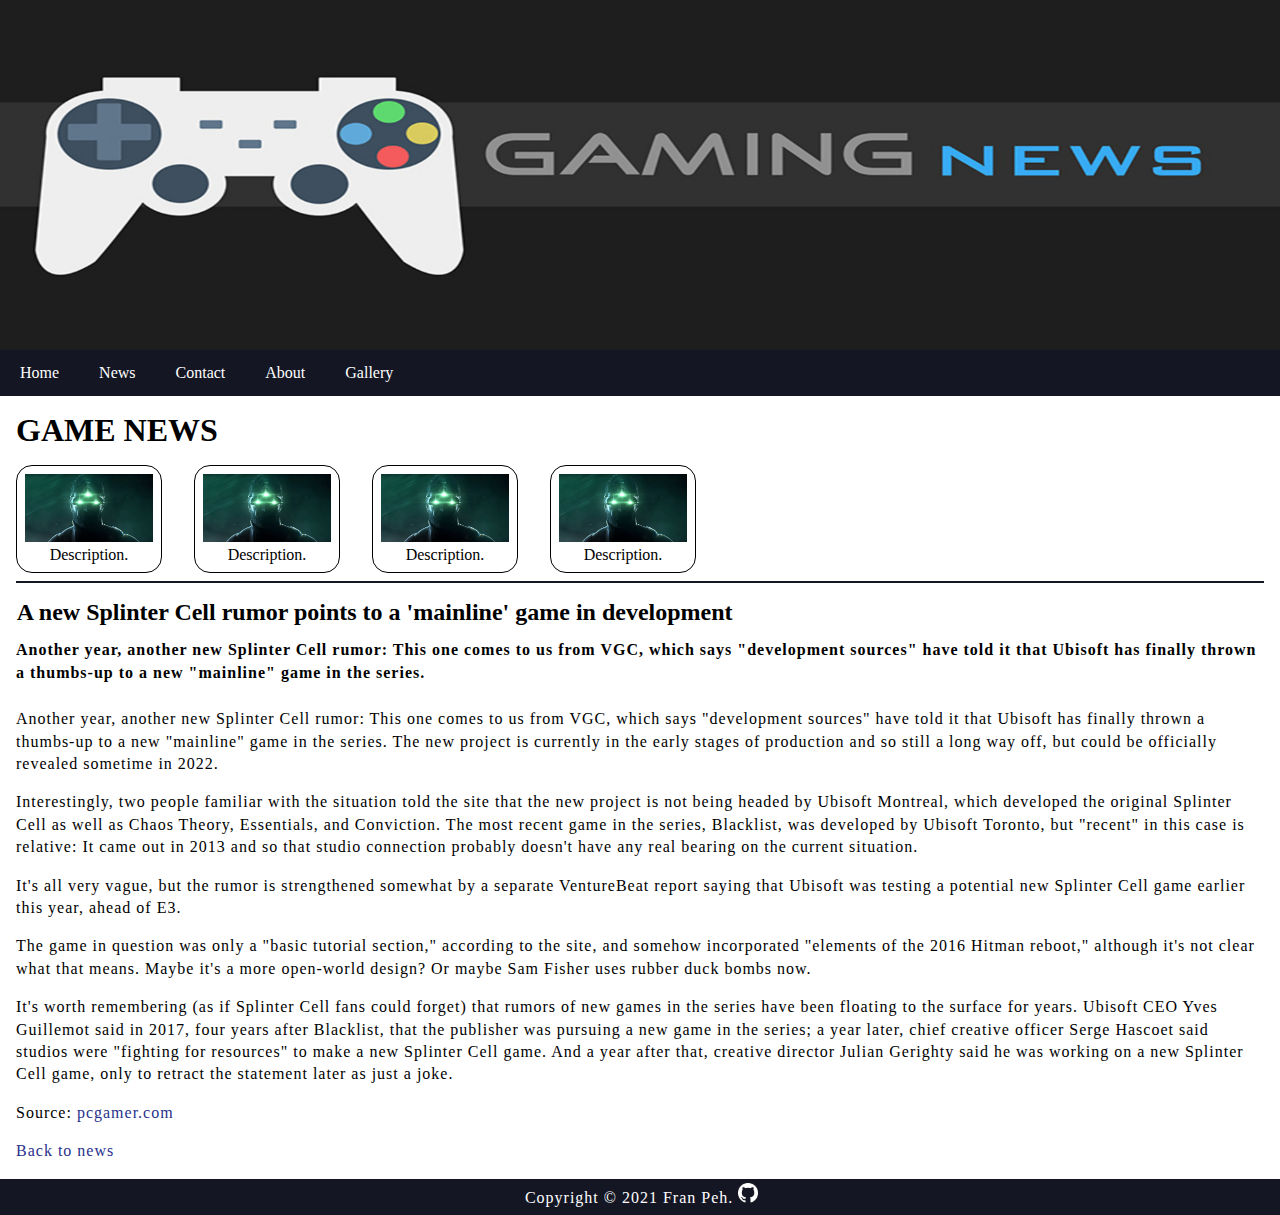
<file: c-1.html>
<!DOCTYPE html>
<html>
	<head>
		<link rel="stylesheet" href="style.css">
		<meta name="viewport" content="width=device-width; initial-scale=1.0; maximum-scale=1.0; user-scalable=0;">
        <meta http-equiv="content-type" content="text/html; charset=utf-8">
        <meta name="news" content="news">
        <meta name="keywords" content="news, articles">
		<title>Game News</title>
	</head>
<body>
	<header>
		<div class="games_banner" style="height: 350px;"></div>
		<nav>
			<ul>
				<li><a href="index.html">Home</a></li>
				<li><a href="news.html">News</a></li>
				<li><a href="contact.html">Contact</a></li>
				<li><a href="about.html">About</a></li>
				<li><a href="gallery.html">Gallery</a></li>
			  </ul>
		</nav>
	</header>
	<main>
		<h1>GAME NEWS</h1>
		<div id="news_gallery">
			<figure id="1">
				<img src="img/news/news-1.jpg">
				<figcaption>Description.<figcaption>
			</figure>
			<figure id="2">
				<img src="img/news/news-1.jpg">
				<figcaption>Description.<figcaption>
			</figure>
			<figure id="3">
				<img src="img/news/news-1.jpg">
				<figcaption>Description.<figcaption>
			</figure>
			<figure id="4">
				<img src="img/news/news-1.jpg">
				<figcaption>Description.<figcaption>
			</figure>
		</div>
		<hr>
		<div class="news">
			<h2>A new Splinter Cell rumor points to a 'mainline' game in development</h2>
			<p class="description">Another year, another new Splinter Cell rumor: This one comes to us from VGC, which says "development sources" have told it that Ubisoft has finally thrown a thumbs-up to a new "mainline" game in the series.</p>
			<p>Another year, another new Splinter Cell rumor: This one comes to us from VGC, which says "development sources" have told it that Ubisoft has finally thrown a thumbs-up to a new "mainline" game in the series. The new project is currently in the early stages of production and so still a long way off, but could be officially revealed sometime in 2022.</p>
			<p>Interestingly, two people familiar with the situation told the site that the new project is not being headed by Ubisoft Montreal, which developed the original Splinter Cell as well as Chaos Theory, Essentials, and Conviction. The most recent game in the series, Blacklist, was developed by Ubisoft Toronto, but "recent" in this case is relative: It came out in 2013 and so that studio connection probably doesn't have any real bearing on the current situation.</p>
			<p>It's all very vague, but the rumor is strengthened somewhat by a separate VentureBeat report saying that Ubisoft was testing a potential new Splinter Cell game earlier this year, ahead of E3.</p>
			<p>The game in question was only a "basic tutorial section," according to the site, and somehow incorporated "elements of the 2016 Hitman reboot," although it's not clear what that means. Maybe it's a more open-world design? Or maybe Sam Fisher uses rubber duck bombs now. </p>
			<p>It's worth remembering (as if Splinter Cell fans could forget) that rumors of new games in the series have been floating to the surface for years. Ubisoft CEO Yves Guillemot said in 2017, four years after Blacklist, that the publisher was pursuing a new game in the series; a year later, chief creative officer Serge Hascoet said studios were "fighting for resources" to make a new Splinter Cell game. And a year after that, creative director Julian Gerighty said he was working on a new Splinter Cell game, only to retract the statement later as just a joke. </p>
			<p>Source: <a href="https://www.pcgamer.com/a-new-splinter-cell-rumor-points-to-a-mainline-game-in-development/" >pcgamer.com</a></p>
			<p><a href="news.html">Back to news</a></p>
		</div>
	</main>
	<footer>
		<p>Copyright &copy; 2021 Fran Peh. <a href="https://github.com/CroPeh?tab=repositories"><img src="img/GitHub-Mark-Light-32px.png"></a></p>
	</footer>
</body>
</html>
</file>
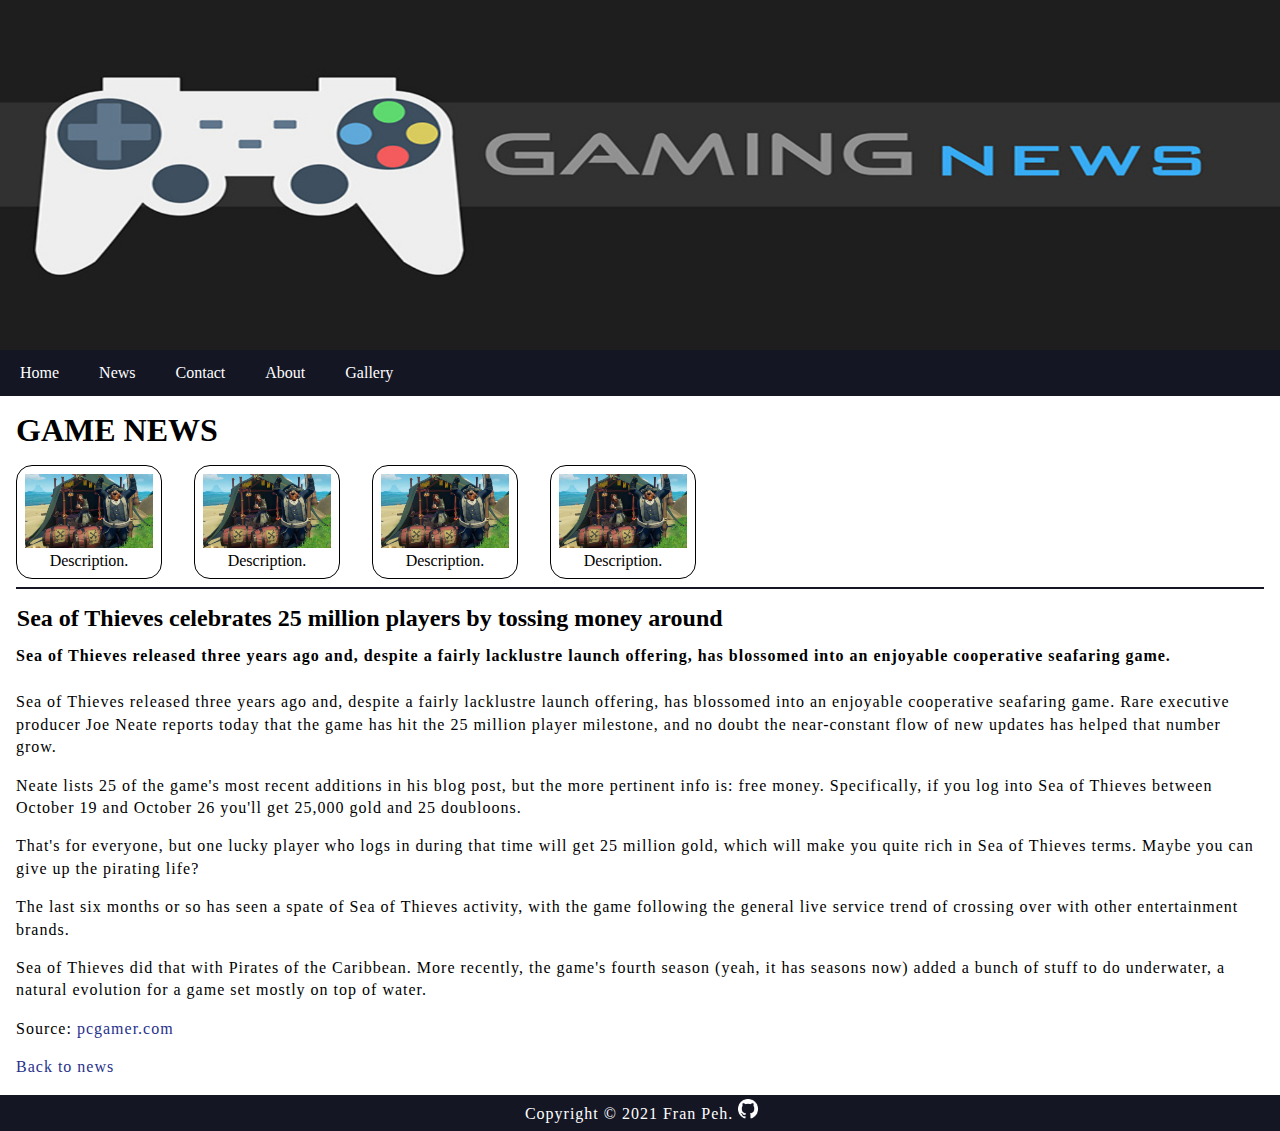
<file: c-2.html>
<!DOCTYPE html>
<html>
	<head>
		<link rel="stylesheet" href="style.css">
		<meta name="viewport" content="width=device-width; initial-scale=1.0; maximum-scale=1.0; user-scalable=0;">
        <meta http-equiv="content-type" content="text/html; charset=utf-8">
        <meta name="news" content="news">
        <meta name="keywords" content="news, articles">
		<title>Game News</title>
	</head>
<body>
	<header>
		<div class="games_banner" style="height: 350px;"></div>
		<nav>
			<ul>
				<li><a href="index.html">Home</a></li>
				<li><a href="news.html">News</a></li>
				<li><a href="contact.html">Contact</a></li>
				<li><a href="about.html">About</a></li>
				<li><a href="gallery.html">Gallery</a></li>
			  </ul>
		</nav>
	</header>
	<main>
		<h1>GAME NEWS</h1>
		<div id="news_gallery">
			<figure id="1">
				<img src="img/news/news-2.jpg">
				<figcaption>Description.<figcaption>
			</figure>
			<figure id="2">
				<img src="img/news/news-2.jpg">
				<figcaption>Description.<figcaption>
			</figure>
			<figure id="3">
				<img src="img/news/news-2.jpg">
				<figcaption>Description.<figcaption>
			</figure>
			<figure id="4">
				<img src="img/news/news-2.jpg">
				<figcaption>Description.<figcaption>
			</figure>
		</div>
		<hr>
		<div class="news">
			<h2>Sea of Thieves celebrates 25 million players by tossing money around</h2>
			<p class="description">Sea of Thieves released three years ago and, despite a fairly lacklustre launch offering, has blossomed into an enjoyable cooperative seafaring game.</p>
			<p>Sea of Thieves released three years ago and, despite a fairly lacklustre launch offering, has blossomed into an enjoyable cooperative seafaring game. Rare executive producer Joe Neate reports today that the game has hit the 25 million player milestone, and no doubt the near-constant flow of new updates has helped that number grow. </p>
			<p>Neate lists 25 of the game's most recent additions in his blog post, but the more pertinent info is: free money. Specifically, if you log into Sea of Thieves between October 19 and October 26 you'll get 25,000 gold and 25 doubloons.</p>
			<p>That's for everyone, but one lucky player who logs in during that time will get 25 million gold, which will make you quite rich in Sea of Thieves terms. Maybe you can give up the pirating life?</p>
			<p>The last six months or so has seen a spate of Sea of Thieves activity, with the game following the general live service trend of crossing over with other entertainment brands. </p>
			<p>Sea of Thieves did that with Pirates of the Caribbean. More recently, the game's fourth season (yeah, it has seasons now) added a bunch of stuff to do underwater, a natural evolution for a game set mostly on top of water. </p>
			<p>Source: <a href="https://www.pcgamer.com/sea-of-thieves-celebrates-25-million-players-by-tossing-money-around/" >pcgamer.com</a></p>
			<p><a href="news.html">Back to news</a></p>
		</div>
	</main>
	<footer>
		<p>Copyright &copy; 2021 Fran Peh. <a href="https://github.com/CroPeh?tab=repositories"><img src="img/GitHub-Mark-Light-32px.png"></a></p>
	</footer>
</body>
</html>
</file>
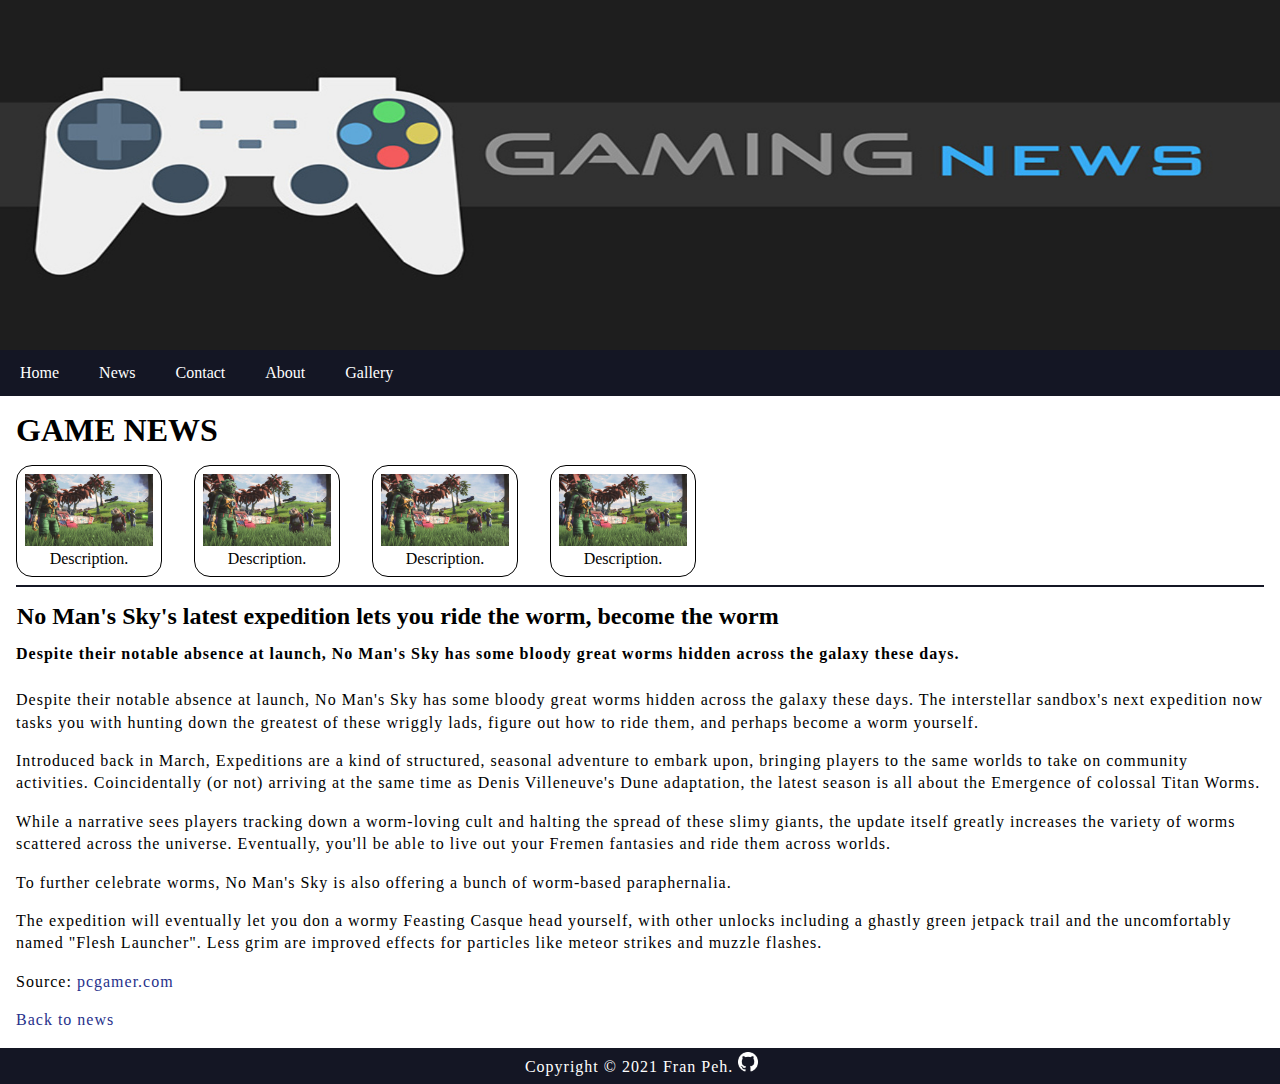
<file: c-3.html>
<!DOCTYPE html>
<html>
	<head>
		<link rel="stylesheet" href="style.css">
		<meta name="viewport" content="width=device-width; initial-scale=1.0; maximum-scale=1.0; user-scalable=0;">
        <meta http-equiv="content-type" content="text/html; charset=utf-8">
        <meta name="news" content="news">
        <meta name="keywords" content="news, articles">
		<title>Game News</title>
	</head>
<body>
	<header>
		<div class="games_banner" style="height: 350px;"></div>
		<nav>
			<ul>
				<li><a href="index.html">Home</a></li>
				<li><a href="news.html">News</a></li>
				<li><a href="contact.html">Contact</a></li>
				<li><a href="about.html">About</a></li>
				<li><a href="gallery.html">Gallery</a></li>
			  </ul>
		</nav>
	</header>
	<main>
		<h1>GAME NEWS</h1>
		<div id="news_gallery">
			<figure id="1">
				<img src="img/news/news-3.jpg">
				<figcaption>Description.<figcaption>
			</figure>
			<figure id="2">
				<img src="img/news/news-3.jpg">
				<figcaption>Description.<figcaption>
			</figure>
			<figure id="3">
				<img src="img/news/news-3.jpg">
				<figcaption>Description.<figcaption>
			</figure>
			<figure id="4">
				<img src="img/news/news-3.jpg">
				<figcaption>Description.<figcaption>
			</figure>
		</div>
		<hr>
		<div class="news">
			<h2>No Man's Sky's latest expedition lets you ride the worm, become the worm</h2>
			<p class="description">Despite their notable absence at launch, No Man's Sky has some bloody great worms hidden across the galaxy these days.</p>
			<p>Despite their notable absence at launch, No Man's Sky has some bloody great worms hidden across the galaxy these days. The interstellar sandbox's next expedition now tasks you with hunting down the greatest of these wriggly lads, figure out how to ride them, and perhaps become a worm yourself.</p>
			<p>Introduced back in March, Expeditions are a kind of structured, seasonal adventure to embark upon, bringing players to the same worlds to take on community activities. Coincidentally (or not) arriving at the same time as Denis Villeneuve's Dune adaptation, the latest season is all about the Emergence of colossal Titan Worms.</p>
			<p>While a narrative sees players tracking down a worm-loving cult and halting the spread of these slimy giants, the update itself greatly increases the variety of worms scattered across the universe. Eventually, you'll be able to live out your Fremen fantasies and ride them across worlds.</p>
			<p>To further celebrate worms, No Man's Sky is also offering a bunch of worm-based paraphernalia. </p>
			<p>The expedition will eventually let you don a wormy Feasting Casque head yourself, with other unlocks including a ghastly green jetpack trail and the uncomfortably named "Flesh Launcher". Less grim are improved effects for particles like meteor strikes and muzzle flashes. </p>
			<p>Source: <a href="https://www.pcgamer.com/no-mans-skys-latest-expedition-lets-you-ride-the-worm-become-the-worm/" >pcgamer.com</a></p>
			<p><a href="news.html">Back to news</a></p>
		</div>
	</main>
	<footer>
		<p>Copyright &copy; 2021 Fran Peh. <a href="https://github.com/CroPeh?tab=repositories"><img src="img/GitHub-Mark-Light-32px.png"></a></p>
	</footer>
</body>
</html>
</file>
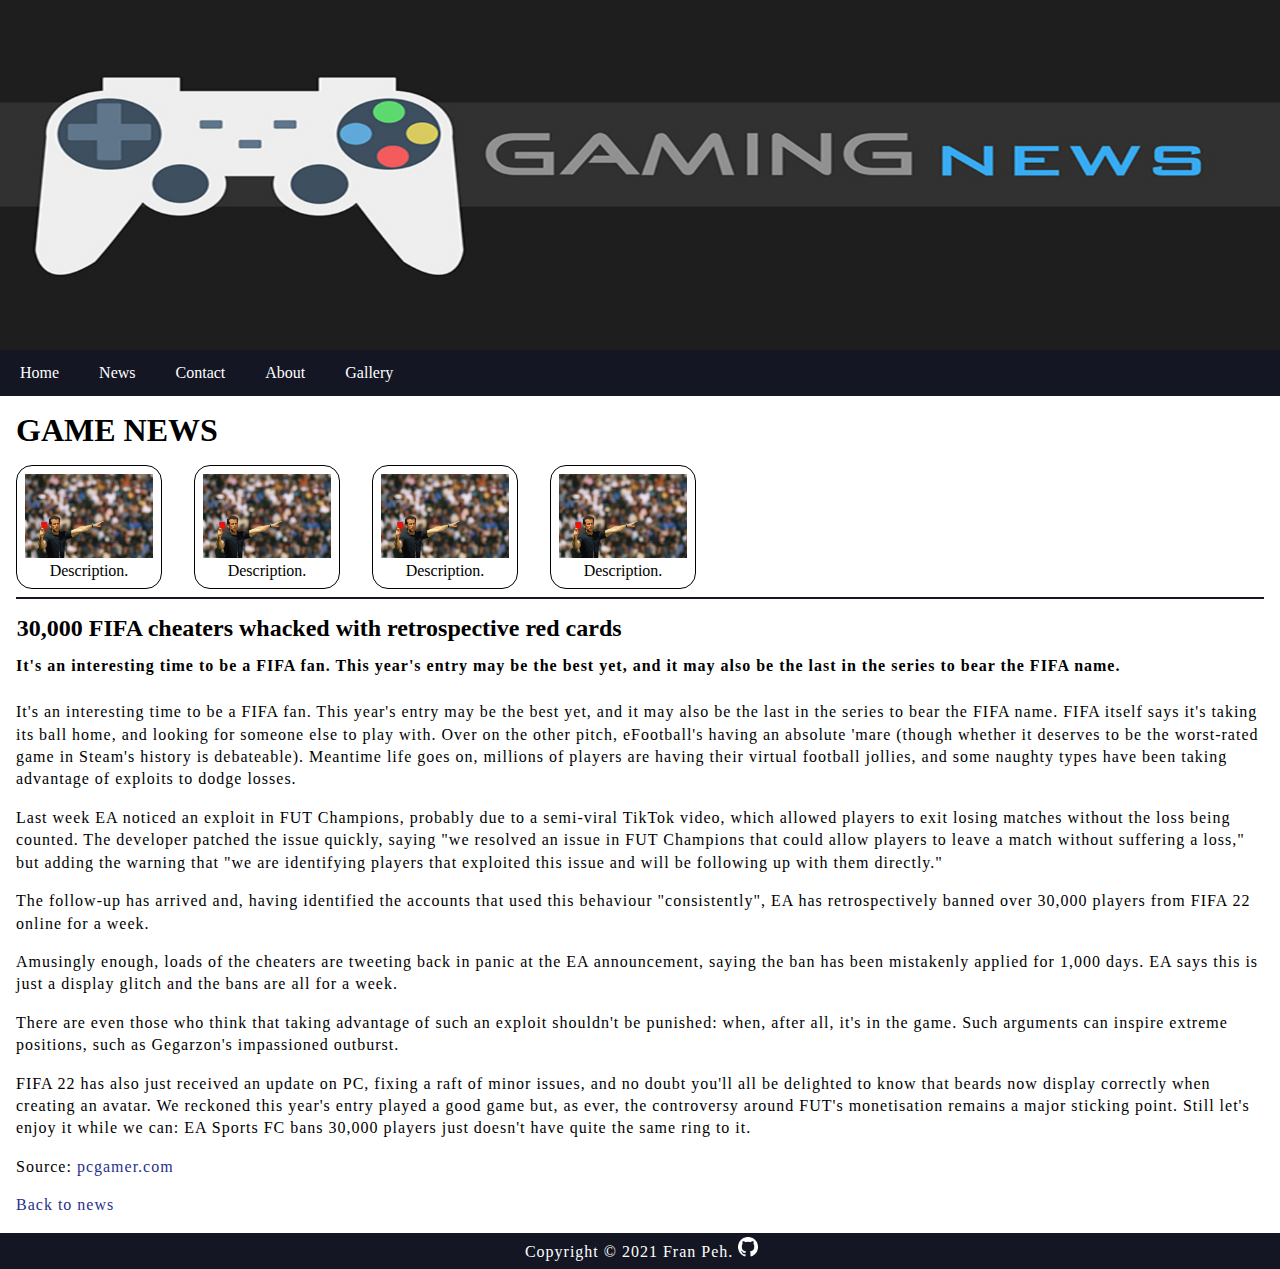
<file: c-4.html>
<!DOCTYPE html>
<html>
	<head>
		<link rel="stylesheet" href="style.css">
		<meta name="viewport" content="width=device-width; initial-scale=1.0; maximum-scale=1.0; user-scalable=0;">
        <meta http-equiv="content-type" content="text/html; charset=utf-8">
        <meta name="news" content="news">
        <meta name="keywords" content="news, articles">
		<title>Game News</title>
	</head>
<body>
	<header>
		<div class="games_banner" style="height: 350px;"></div>
		<nav>
			<ul>
				<li><a href="index.html">Home</a></li>
				<li><a href="news.html">News</a></li>
				<li><a href="contact.html">Contact</a></li>
				<li><a href="about.html">About</a></li>
				<li><a href="gallery.html">Gallery</a></li>
			  </ul>
		</nav>
	</header>
	<main>
		<h1>GAME NEWS</h1>
		<div id="news_gallery">
			<figure id="1">
				<img src="img/news/news-4.jpg">
				<figcaption>Description.<figcaption>
			</figure>
			<figure id="2">
				<img src="img/news/news-4.jpg">
				<figcaption>Description.<figcaption>
			</figure>
			<figure id="3">
				<img src="img/news/news-4.jpg">
				<figcaption>Description.<figcaption>
			</figure>
			<figure id="4">
				<img src="img/news/news-4.jpg">
				<figcaption>Description.<figcaption>
			</figure>
		</div>
		<hr>
		<div class="news">
			<h2>30,000 FIFA cheaters whacked with retrospective red cards</h2>
			<p class="description">It's an interesting time to be a FIFA fan. This year's entry may be the best yet, and it may also be the last in the series to bear the FIFA name.</p>
			<p>It's an interesting time to be a FIFA fan. This year's entry may be the best yet, and it may also be the last in the series to bear the FIFA name. FIFA itself says it's taking its ball home, and looking for someone else to play with. Over on the other pitch, eFootball's having an absolute 'mare (though whether it deserves to be the worst-rated game in Steam's history is debateable). Meantime life goes on, millions of players are having their virtual football jollies, and some naughty types have been taking advantage of exploits to dodge losses.</p>
			<p>Last week EA noticed an exploit in FUT Champions, probably due to a semi-viral TikTok video, which allowed players to exit losing matches without the loss being counted. The developer patched the issue quickly, saying "we resolved an issue in FUT Champions that could allow players to leave a match without suffering a loss," but adding the warning that "we are identifying players that exploited this issue and will be following up with them directly."</p>
			<p>The follow-up has arrived and, having identified the accounts that used this behaviour "consistently", EA has retrospectively banned over 30,000 players from FIFA 22 online for a week.</p>
			<p>Amusingly enough, loads of the cheaters are tweeting back in panic at the EA announcement, saying the ban has been mistakenly applied for 1,000 days. EA says this is just a display glitch and the bans are all for a week. </p>
			<p>There are even those who think that taking advantage of such an exploit shouldn't be punished: when, after all, it's in the game. Such arguments can inspire extreme positions, such as Gegarzon's impassioned outburst. </p>
            <p>FIFA 22 has also just received an update on PC, fixing a raft of minor issues, and no doubt you'll all be delighted to know that beards now display correctly when creating an avatar. We reckoned this year's entry played a good game but, as ever, the controversy around FUT's monetisation remains a major sticking point. Still let's enjoy it while we can: EA Sports FC bans 30,000 players just doesn't have quite the same ring to it. </p>
            <p>Source: <a href="https://www.pcgamer.com/30000-fifa-cheaters-whacked-with-retrospective-red-cards/" >pcgamer.com</a></p>
			<p><a href="news.html">Back to news</a></p>
		</div>
	</main>
	<footer>
		<p>Copyright &copy; 2021 Fran Peh. <a href="https://github.com/CroPeh?tab=repositories"><img src="img/GitHub-Mark-Light-32px.png"></a></p>
	</footer>
</body>
</html>
</file>
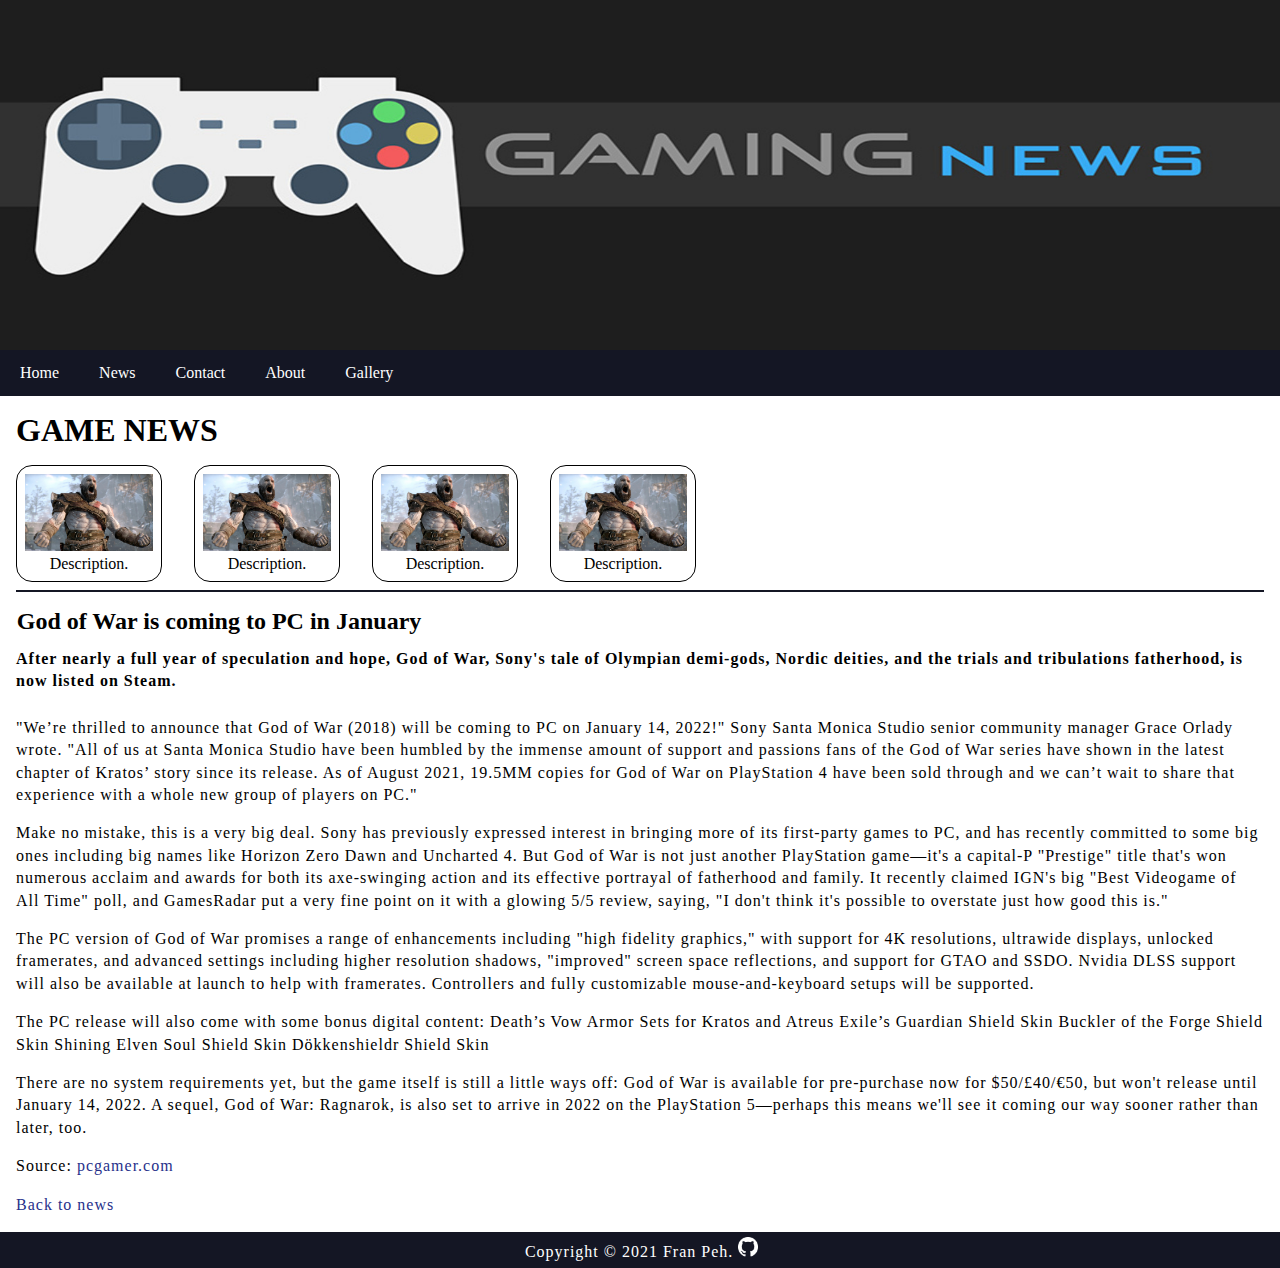
<file: c-5.html>
<!DOCTYPE html>
<html>
	<head>
		<link rel="stylesheet" href="style.css">
		<meta name="viewport" content="width=device-width; initial-scale=1.0; maximum-scale=1.0; user-scalable=0;">
        <meta http-equiv="content-type" content="text/html; charset=utf-8">
        <meta name="news" content="news">
        <meta name="keywords" content="news, articles">
		<title>Game News</title>
	</head>
<body>
	<header>
		<div class="games_banner" style="height: 350px;"></div>
		<nav>
			<ul>
				<li><a href="index.html">Home</a></li>
				<li><a href="news.html">News</a></li>
				<li><a href="contact.html">Contact</a></li>
				<li><a href="about.html">About</a></li>
				<li><a href="gallery.html">Gallery</a></li>
			  </ul>
		</nav>
	</header>
	<main>
		<h1>GAME NEWS</h1>
		<div id="news_gallery">
			<figure id="1">
				<img src="img/news/news-5.jpg">
				<figcaption>Description.<figcaption>
			</figure>
			<figure id="2">
				<img src="img/news/news-5.jpg">
				<figcaption>Description.<figcaption>
			</figure>
			<figure id="3">
				<img src="img/news/news-5.jpg">
				<figcaption>Description.<figcaption>
			</figure>
			<figure id="4">
				<img src="img/news/news-5.jpg">
				<figcaption>Description.<figcaption>
			</figure>
		</div>
		<hr>
		<div class="news">
			<h2>God of War is coming to PC in January</h2>
			<p class="description">After nearly a full year of speculation and hope, God of War, Sony's tale of Olympian demi-gods, Nordic deities, and the trials and tribulations fatherhood, is now listed on Steam.</p>
			<p>"We’re thrilled to announce that God of War (2018) will be coming to PC on January 14, 2022!" Sony Santa Monica Studio senior community manager Grace Orlady wrote. "All of us at Santa Monica Studio have been humbled by the immense amount of support and passions fans of the God of War series have shown in the latest chapter of Kratos’ story since its release. As of August 2021, 19.5MM copies for God of War on PlayStation 4 have been sold through and we can’t wait to share that experience with a whole new group of players on PC."</p>
			<p>Make no mistake, this is a very big deal. Sony has previously expressed interest in bringing more of its first-party games to PC, and has recently committed to some big ones including big names like Horizon Zero Dawn and Uncharted 4. But God of War is not just another PlayStation game—it's a capital-P "Prestige" title that's won numerous acclaim and awards for both its axe-swinging action and its effective portrayal of fatherhood and family. It recently claimed IGN's big "Best Videogame of All Time" poll, and GamesRadar put a very fine point on it with a glowing 5/5 review, saying, "I don't think it's possible to overstate just how good this is."</p>
			<p>The PC version of God of War promises a range of enhancements including "high fidelity graphics," with support for 4K resolutions, ultrawide displays, unlocked framerates, and advanced settings including higher resolution shadows, "improved" screen space reflections, and support for GTAO and SSDO. Nvidia DLSS support will also be available at launch to help with framerates. Controllers and fully customizable mouse-and-keyboard setups will be supported.</p>
			<p>The PC release will also come with some bonus digital content:

                Death’s Vow Armor Sets for Kratos and Atreus   
                Exile’s Guardian Shield Skin   
                Buckler of the Forge Shield Skin   
                Shining Elven Soul Shield Skin   
                Dökkenshieldr Shield Skin </p>
			<p>There are no system requirements yet, but the game itself is still a little ways off: God of War is available for pre-purchase now for $50/£40/€50, but won't release until January 14, 2022. A sequel, God of War: Ragnarok, is also set to arrive in 2022 on the PlayStation 5—perhaps this means we'll see it coming our way sooner rather than later, too. </p>
			<p>Source: <a href="https://www.pcgamer.com/god-of-war-pc-announcement/" >pcgamer.com</a></p>
			<p><a href="news.html">Back to news</a></p>
		</div>
	</main>
	<footer>
		<p>Copyright &copy; 2021 Fran Peh. <a href="https://github.com/CroPeh?tab=repositories"><img src="img/GitHub-Mark-Light-32px.png"></a></p>
	</footer>
</body>
</html>
</file>
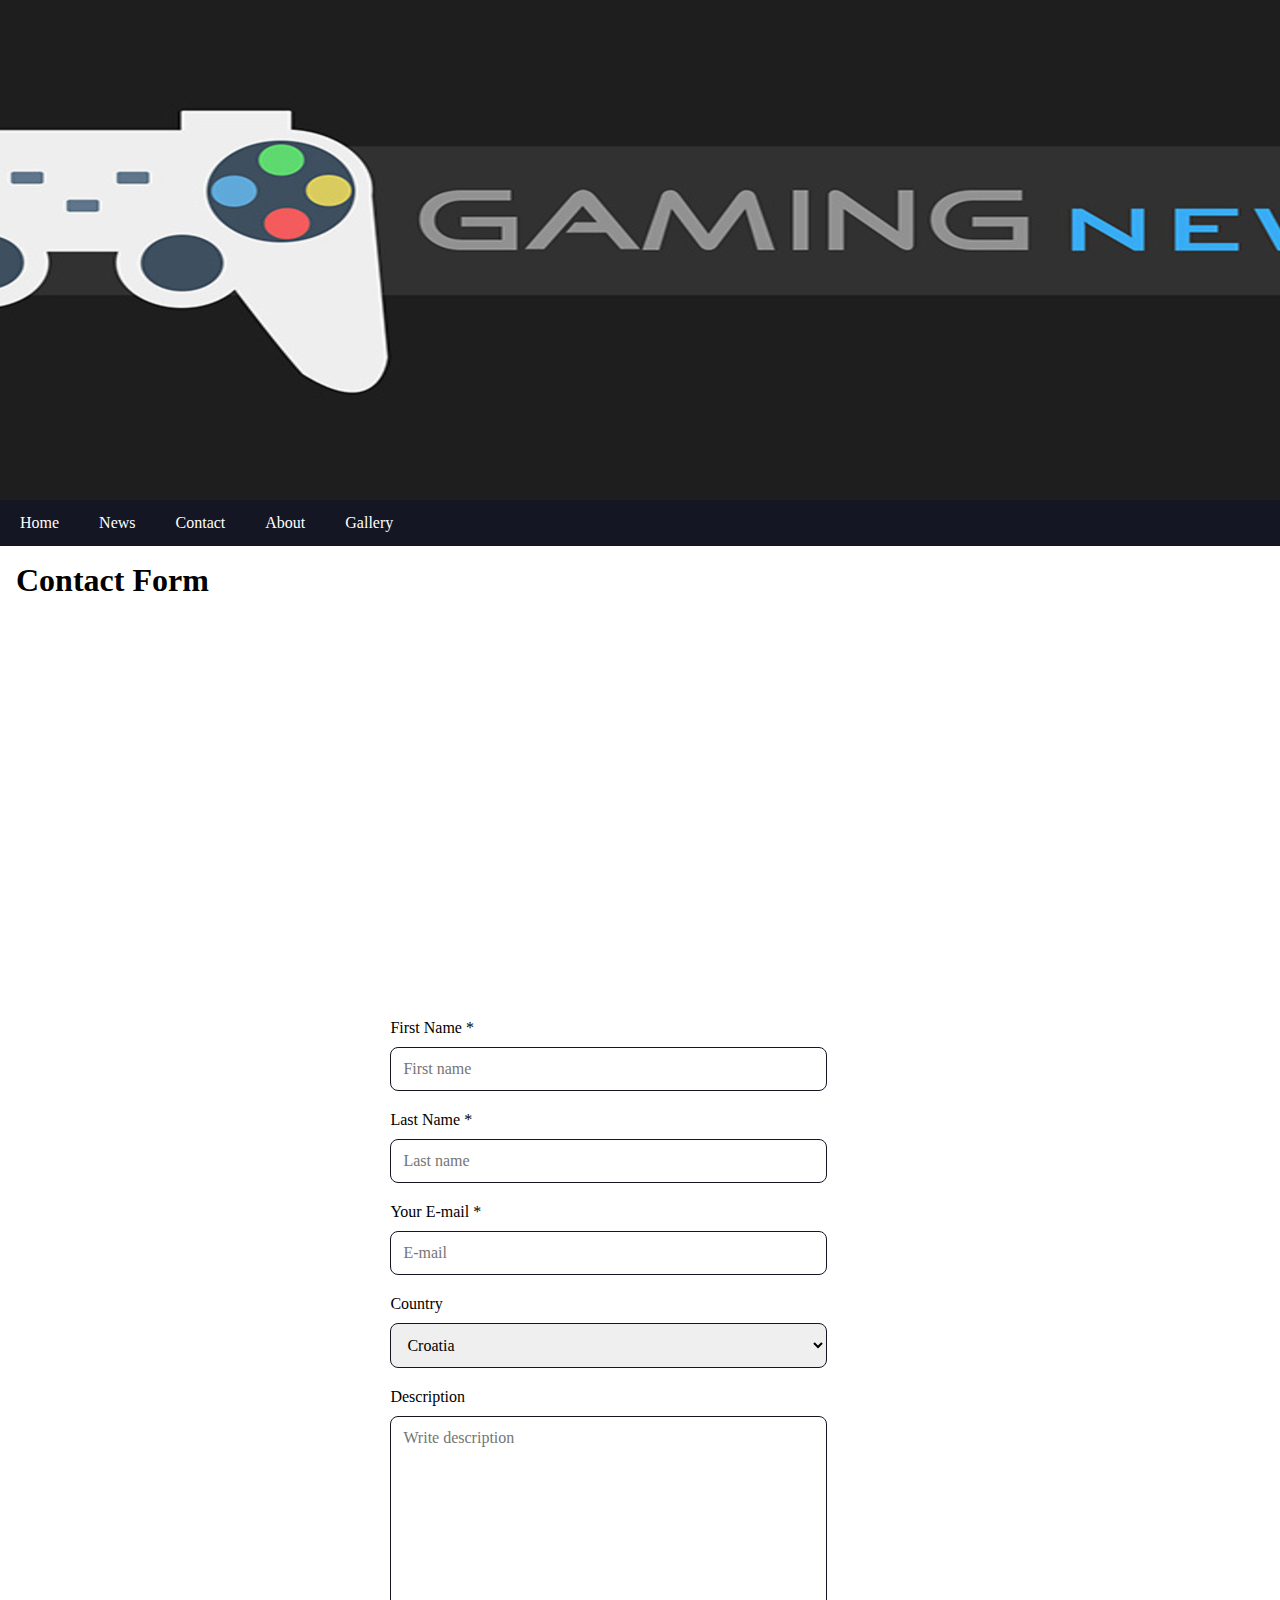
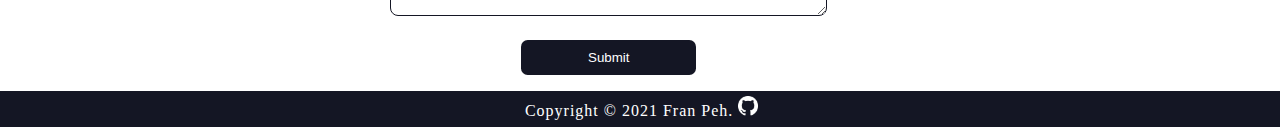
<file: contact.html>
<!DOCTYPE HTML>

<html>
	<head>
		<title>Napredne tehnike programiranja web servisa</title>
		<link rel="stylesheet" href="style.css">
		<meta http-equiv="content-type" content="text/html; charset=UTF-8">
		<meta name="description" content="Projekt za vježbe iz Naprednih tehnika programiranja web servisa">
		<meta name="keywords" content="games, news, overview">
		<meta name="author" content="Fran Peh">
		<meta name="viewport" content="width=device-width, initial-scale=1">
		<link rel="shortcut icon" type="image/x-icon" href="favicon.ico">
	</head>
<body>
	<header>
		<div class="games_banner"></div>
		<nav>
			<div class="first">
				<ul>
					<li><a href="index.html">Home</a></li>
					<li><a href="news.html">News</a></li>
					<li><a href="#">Contact</a></li>
					<li><a href="about.html">About</a></li>
					<li><a href="gallery.html">Gallery</a></li>
				  </ul>
		</div>
		</nav>
	</header>
	<main>
		<h1>Contact Form</h1>
		<div id="contact">
            <iframe src="https://www.google.com/maps/embed?pb=!1m18!1m12!1m3!1d2781.510448555175!2d15.889758415775226!3d45.80103461892487!2m3!1f0!2f0!3f0!3m2!1i1024!2i768!4f13.1!3m3!1m2!1s0x4765d16937e7e201%3A0x46942fe567fe5b15!2sUl.%20Drage%20Gervaisa%2025%2C%2010000%2C%20Zagreb!5e0!3m2!1shr!2shr!4v1635353494554!5m2!1shr!2shr" width="100%" height="400" frameborder="0" style="border:0" allowfullscreen></iframe>
			<form action="" id="contact-form" name="contact_form" method="POST">
				<label for="name">First Name *</label>
				<input type="text" id="name" name="name" placeholder="First name" required>

				<label for="surname">Last Name *</label>
				<input type="text" id="surname" name="surname" placeholder="Last name" required>
				
				<label for="email">Your E-mail *</label>
				<input type="email" id="email" name="email" placeholder="E-mail" required>

				<label for="country">Country</label>
				<select id="country" name="country">
				  <option value="">Select:</option>
				  <option value="HR" selected>Croatia</option>
                  <option value="GR">Germany</option>
				  <option value="UK">United Kingdom</option>
				  <option value="HU">Hungary</option>
                  <option value="SLO">Slovenia</option>
                  <option value="ESP">Spain</option>
				</select>

				<label for="description">Description</label>
				<textarea id="description" name="description" placeholder="Write description" style="height:200px"></textarea>

				<input type="submit" value="Submit">
			</form>
		</div>
	</main>
	<footer>
		<p>Copyright &copy; 2021 Fran Peh. <a href="https://github.com/CroPeh?tab=repositories"><img src="img/GitHub-Mark-Light-32px.png"></a></p>
	</footer>
</body>
</html>
</file>
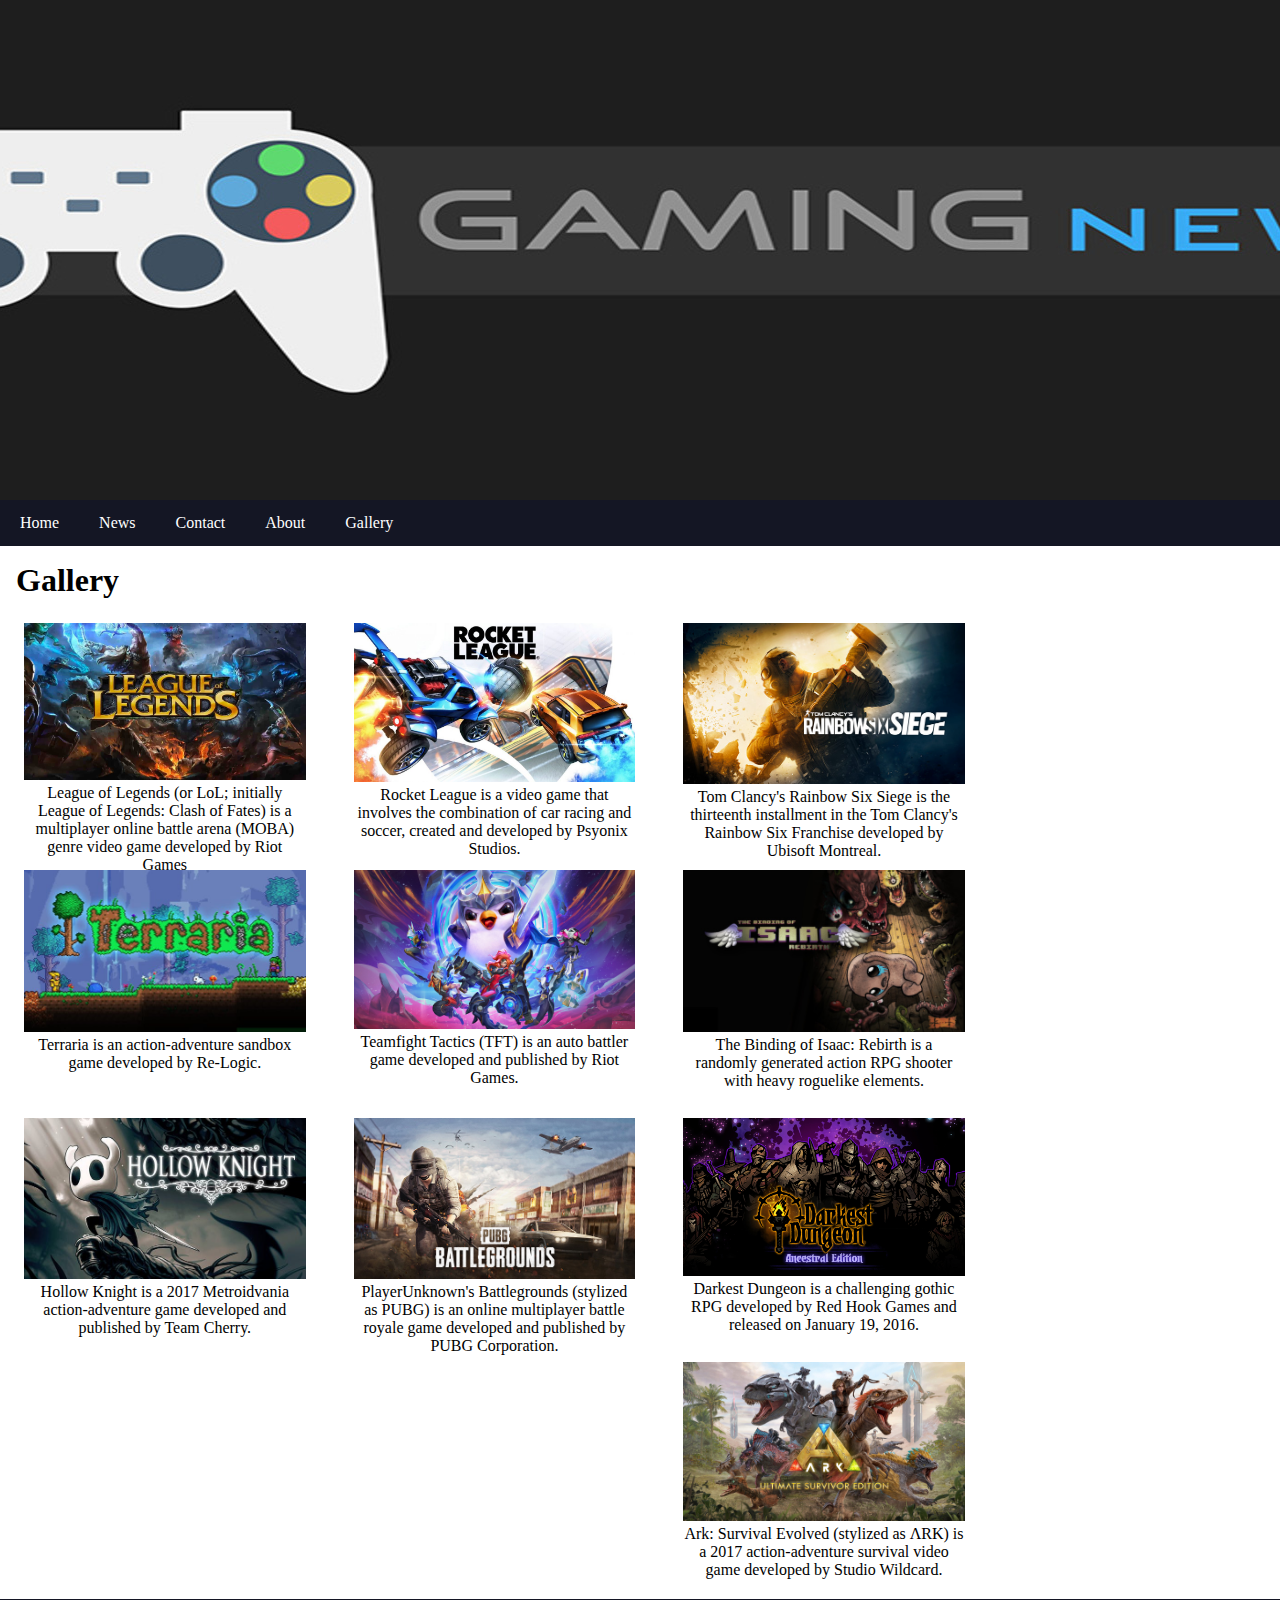
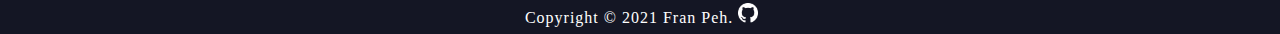
<file: gallery.html>
<!DOCTYPE HTML>

<html>
	<head>
		<title>Napredne tehnike programiranja web servisa</title>
		<link rel="stylesheet" href="style.css">
		<meta http-equiv="content-type" content="text/html; charset=UTF-8">
		<meta name="description" content="Projekt za vježbe iz Naprednih tehnika programiranja web servisa">
		<meta name="keywords" content="games, news, overview">
		<meta name="author" content="Fran Peh">
		<meta name="viewport" content="width=device-width, initial-scale=1">
		<link rel="shortcut icon" type="image/x-icon" href="favicon.ico">
	</head>
<body>
	<header>
		<div class="games_banner"></div>
		<nav>
			<div class="first">
			<ul>
			  <li><a href="index.html">Home</a></li>
			  <li><a href="news.html">News</a></li>
			  <li><a href="contact.html">Contact</a></li>
			  <li><a href="about.html">About</a></li>
			  <li><a href="#">Gallery</a></li>
			</ul>
		</div>
		</nav>
	</header>
	<main>
		<h1>Gallery</h1>
		<div id="gallery">
			<figure id="1">
				<a href="img/gallery/league-of-legends.jpg" target="_blank"><img src="img/gallery/league-of-legends.jpg"></a>
				<figcaption>League of Legends (or LoL; initially League of Legends: Clash of Fates) is a multiplayer online battle arena (MOBA) genre video game developed by Riot Games<figcaption>
			</figure>
			<figure id="2">
				<a href="img/gallery/rocket-league.jpg" target="_blank"><img src="img/gallery/rocket-league.jpg"></a>
				<figcaption>Rocket League is a video game that involves the combination of car racing and soccer, created and developed by Psyonix Studios.<figcaption>
			</figure>
			<figure id="3">
				<a href="img/gallery/rss.jpg" target="_blank"><img src="img/gallery/rss.jpg"></a>
				<figcaption>Tom Clancy's Rainbow Six Siege is the thirteenth installment in the Tom Clancy's Rainbow Six Franchise developed by Ubisoft Montreal.<figcaption>
			</figure>
			<figure id="4">
				<a href="img/gallery/terraria.jpg" target="_blank"><img src="img/gallery/terraria.jpg"></a>
				<figcaption>Terraria is an action-adventure sandbox game developed by Re-Logic.<figcaption>
			</figure>
			<figure id="5">
				<a href="img/gallery/tft.jpg" target="_blank"><img src="img/gallery/tft.jpg"></a>
				<figcaption>Teamfight Tactics (TFT) is an auto battler game developed and published by Riot Games.<figcaption>
			</figure>
            <figure id="6">
				<a href="img/gallery/isaac.jpg" target="_blank"><img src="img/gallery/isaac.jpg"></a>
				<figcaption>The Binding of Isaac: Rebirth is a randomly generated action RPG shooter with heavy roguelike elements.<figcaption>
			</figure>
            <figure id="7">
				<a href="img/gallery/hollow.jpg" target="_blank"><img src="img/gallery/hollow.jpg"></a>
				<figcaption>Hollow Knight is a 2017 Metroidvania action-adventure game developed and published by Team Cherry.<figcaption>
			</figure>
            <figure id="8">
				<a href="img/gallery/pubg.jpg" target="_blank"><img src="img/gallery/pubg.jpg"></a>
				<figcaption>PlayerUnknown's Battlegrounds (stylized as PUBG) is an online multiplayer battle royale game developed and published by PUBG Corporation.<figcaption>
			</figure>
            <figure id="9">
				<a href="img/gallery/dd.jpg" target="_blank"><img src="img/gallery/dd.jpg"></a>
				<figcaption>Darkest Dungeon is a challenging gothic RPG developed by Red Hook Games and released on January 19, 2016.<figcaption>
			</figure>
            <figure id="10">
				<a href="img/gallery/ark.jpg" target="_blank"><img src="img/gallery/ark.jpg"></a>
				<figcaption>Ark: Survival Evolved (stylized as ΛRK) is a 2017 action-adventure survival video game developed by Studio Wildcard.<figcaption>
			</figure>
		</div>
	</main>
	<footer>
		<p>Copyright &copy; 2021 Fran Peh. <a href="https://github.com/CroPeh?tab=repositories"><img src="img/GitHub-Mark-Light-32px.png"></a></p>
	</footer>
</body>
</html>
</file>
<file: style.css>
body, html {
	font-family: 'Calibri';
	margin: 0;
	font-size: 16px;
}
header {
	display: block;
	width: 100%;
}
.games_banner {
	background-image: url("img/banner2.jpg");
	background-position: center;
	background-repeat: no-repeat;
	background-size: cover;
	position: relative;
    height: 500px;
}
nav {
    background-color: rgb(20, 22, 36);
}
ul {
	list-style-type: none;
	margin: 0;
	padding: 0;
	overflow: hidden;
}
li {
	float: left;
}
li a {
	display: block;
	color: white;
	text-align: center;
	padding: 14px 20px;
	text-decoration: none;
}
li a:hover {
	background-color: rgb(71, 109, 158);
}
h1,h2 {
	margin: 0.5em;
	font-size: 2em;
}
h2 {
	font-size: 1.5em;
}
main a {
	color: #27318b;
	text-decoration: none;
}
main a:hover {
	color: #b63d84;
	text-decoration: underline;
}
p {
	margin: 1em;
	line-height: 1.4em;
	letter-spacing: 1px;
}
figure {
	padding: 0.5em;
	margin: 0 1em 0.5em 1em;
	float: left;
	width: 40%;
	border: 1px solid black;
}
figcaption {
	font-size: 90%;
}
img {
	width: 100%;
}
footer {
	background-color: rgb(20, 22, 36);
	padding: 0.1em;
	clear: both;
	width:100%;
}
footer p {
	color: white;
	text-align: center;
	margin: 0.2em;
}
footer img {
	width: 20px;
}
.news img {
	transition: 0.45s;
	width: 20%;
	float: left;
	padding: 0.5em;
	margin: 0 1em 0.5em 0.5em;
}
.news h2 {
	margin: 0.5em 0.7em;
	font-size: 1.5em;
	color: #000000;
}
.news hr {
	margin: 1em;
	border: 1px solid rgb(20, 22, 36);
	clear: both;
}
.news time {
	font-size: 90%;
	font-style: italic;
}
.news img:hover{
	width: 30%;
	position: relative;
}
.description {
	font-weight: bold;
	margin: 0.8em 1em 1.5em 1em;
}
#news_gallery figure {
	padding: 0.5em;
	margin: 0 0em 0.5em 1em;
	float: left;
	width: 10%;
	border: 1px solid black;
	border-radius: 1em;
}
#news_gallery figcaption {
	text-align: center;
}
hr {
	margin: 1em;
	border: 1px solid rgb(20, 22, 36);
	clear: both;
}

#contact {
	margin: 1em;
}

#contact-form {
	margin-left: 30%;
}

label {
	display: block;
}

input[type=text], input[type=email], select, textarea {
    width: 50%;
    padding: 12px;
    border: 1px solid rgb(20, 22, 36);
    border-radius: 0.5em;
    box-sizing: border-box;
    margin-top: 10px;
    margin-bottom: 20px;
	font-family: 'Calibri';
	font-size: 100%;
}

input[type=submit] {
    display: block;
	background-color: rgb(20, 22, 36);
    color: white;
    padding: 10px;
    border: none;
    border-radius: 0.5em;
    cursor: pointer;
	margin-left: 15%;
	width: 20%;
}

input[type=submit]:hover {
    background-color: #458ba0;
}

#news_gallery figure {
	padding: 0.5em;
	margin: 0 1em 0.5em 1em;
	float: left;
	width: 10%;
	border: 1px solid black;
}
#news_gallery figcaption {
	font-size: 100%;
	text-align: center;
}
#gallery figure {
	padding: 0.5em;
	margin: 0 1em 1em 1em;
	float: left;
	width: 22%;
	border: 1px none;
}
#gallery figcaption {
	font-size: 100%;
	height: 50px;
	text-align: center;
}

video {
	margin: 0 1em 1em 1em;
	float: left;
}



.AddLink {
    -moz-border-radius: 2px;
    border-radius: 2px;
    -webkit-border-radius: 2px;
    color: #FFFFFF !important;
    display: block;
    background-color: #0f67a1;
    margin: 8px 2px;
    padding: 3px;
    width: 120px;
    text-align: center;
}
/* Table */

	td {
		border: 1px solid rgb(0, 0, 0);
		padding: 10px 15px;
		position: relative;
		transition: all 300ms;
	}



	
	/* End Table */

#admin ul {
	background-color: #dfdfdf;
}
#admin  li a {
	color: black;
}
#admin li a:hover {
	background-color: #c8a5a5;
}


@media screen and (max-width: 900px) {
	figure {
		width: 90%;
		margin: 1em;
	}
	.news img:hover{
		width:95%;
		position: relative;
	}
	.news img {
		width: 95%;
		padding: 0.5em;
		margin: 0 1em 0.5em 0.5em;
	}
	.news time {
		margin: 0 0 0 1em;
	}
	#news_gallery figure {
		padding: 0.5em;
		margin: 0 1em 0.5em 1em;
		float: left;
		width: 90%;
	}
	#news_gallery figcaption {
		font-size: 100%;
		text-align: center;
	}
}
</file>
